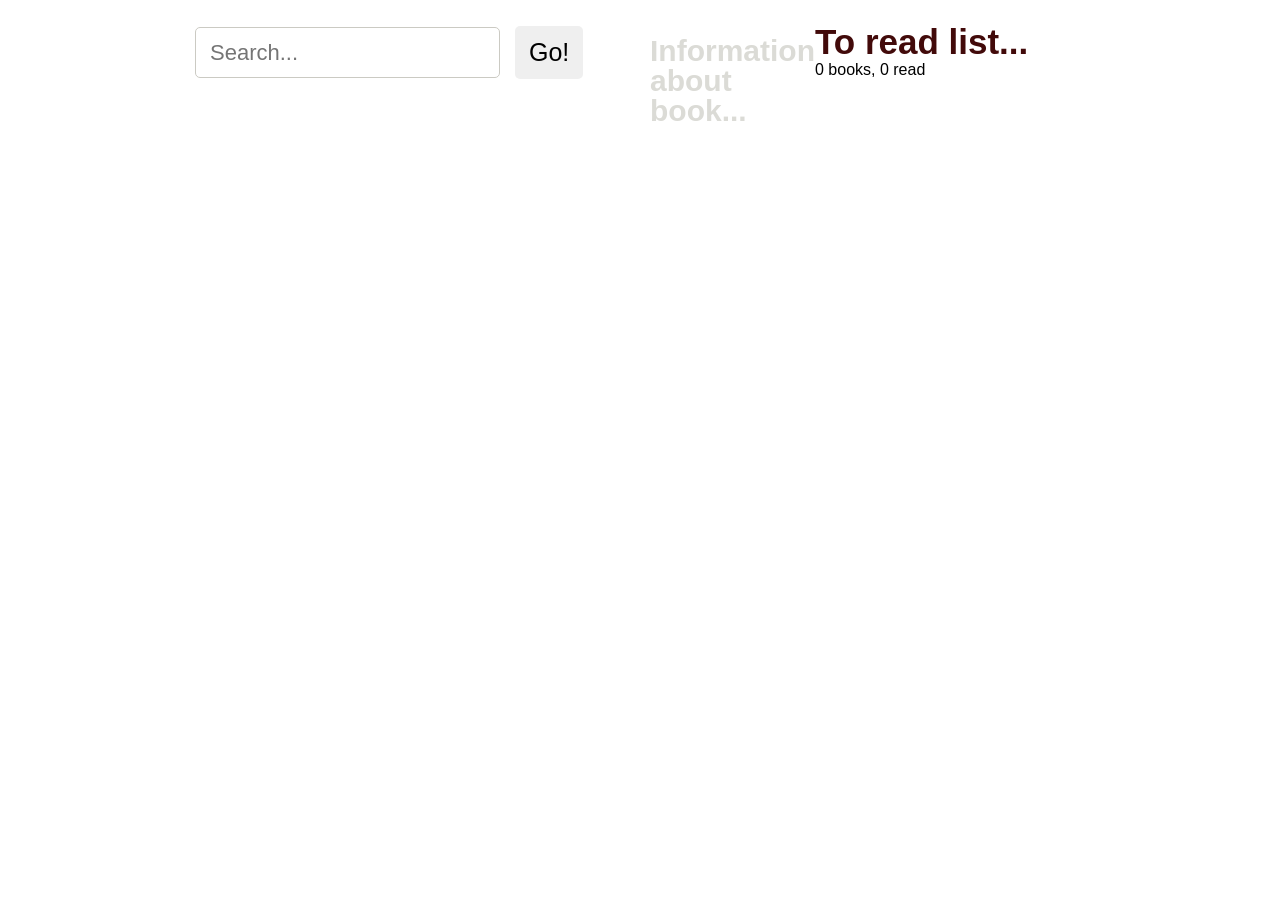
<file: index.html>
<!DOCTYPE html>
<html lang="en">
<head>
    <meta charset="UTF-8">
    <meta http-equiv="X-UA-Compatible" content="IE=edge">
    <meta name="viewport" content="width=device-width, initial-scale=1.0">
    <title>To read list</title>
    <link rel="stylesheet" href="./css/main.css">
</head>
<body>
    <div id="app" class="application">
        <div class="container">
            <!-- Поиск книг -->
            <div class="application__part books-searching">
                <!-- форма поиска -->
                <div class="searching-form-block">
                    <form action="" class="searching-form-block__searching-form">
                        <input class="searching-form-block__field" type="text" name="searching-field" id="searching-field" placeholder="Search...">
                        <button class="searching-form-block__button" type="button">Go!</button>
                    </form>
                </div>
                <!-- найденные книги -->
                <div class="founded-books">
                    <!-- список книг -->
                    <div class="founded-books__list">
                        
                        <!-- ...книги, которые будут найдены -->

                    </div>
                </div>
            </div>
            <!-- Информация о книге -->
            <div class="application__part">
                <div class="info-about-book none">
                    <!-- заголовок и подзаголовок -->
                    <div class="info-about-book__title-and-subtitle">
                        <h2 class="info-about-book__title"></h2>
                        <p class="info-about-book__subtitle"></p>
                    </div>
                    <!-- различная информация о книге -->
                    <div class="info-about-book__different-info">
                        <p class="info-about-book__info-element languages-available">Languages available: <span class="languages-available__value"></span></p>
                        <p class="info-about-book__info-element full-text-available">Full text available: <span class="full-text-available__value"></span></p>
                        <p class="info-about-book__info-element first-publish-year">First publish year: <span class="first-publish-year__value"></span></p>
                        <p class="info-about-book__info-element years-published">Years published: <span class="years-published__value"></span></p>
                    </div>
                    <!-- кнопка - добавить книгу в список на прочтение -->
                    <div class="info-about-book__function-add-to-read-list">
                        <button class="add-to-read-list-button" type="button">Add book to Read List</button>
                    </div>
                </div>
                <div class="empty-info">
                    <p class="empty-info__text">Information about book...</p>
                </div>
            </div>
            <!-- Книги на прочтение -->
            <div class="application__part to-read-list">
                <!-- заголовок и информация по книгам -->
                <div class="to-read-list__title-and-info">
                    <h2 class="to-read-list__title">To read list...</h2>
                    <p class="to-read-list__info"><span class="to-read-list__all-books-number">0</span> books, <span class="to-read-list__read-books-number">0</span> read</p>
                </div>
                <!-- список отобранных книг -->
                <div class="to-read-list__books-list">

                    <!-- ... книги в списке на прочтение -->

                </div>
            </div>
        </div>
    </div>

    
    <!-- Скрипты -->

    <!-- Используемые DOM-объекты -->
    <script src="./js/variables.js"></script>
    <!-- Используемые функции -->
    <script src="./js/functions.js"></script>
    <!-- Поиск и отображение книг -->
    <script src="./js/searchAndPrint.js"></script>
    <!-- Добавление книг при скролле -->
    <script src="./js/scroll.js"></script>
    <!-- Отображение найденной книги на панели информации -->
    <script src="./js/showInfo.js"></script>
    <!-- Добавление книги в список сохраненных -->
    <script src="./js/addToReadList.js"></script>
    <!-- Управление сохраненными книгами -->
    <script src="./js/toReadListHandlers.js"></script>
    <!-- Загрузка сохранённых книг при обновлении -->
    <script src="./js/loadBrowser.js"></script>
</body>
</html>

<!-- В работе использовался Live Sass Compiler -->
</file>
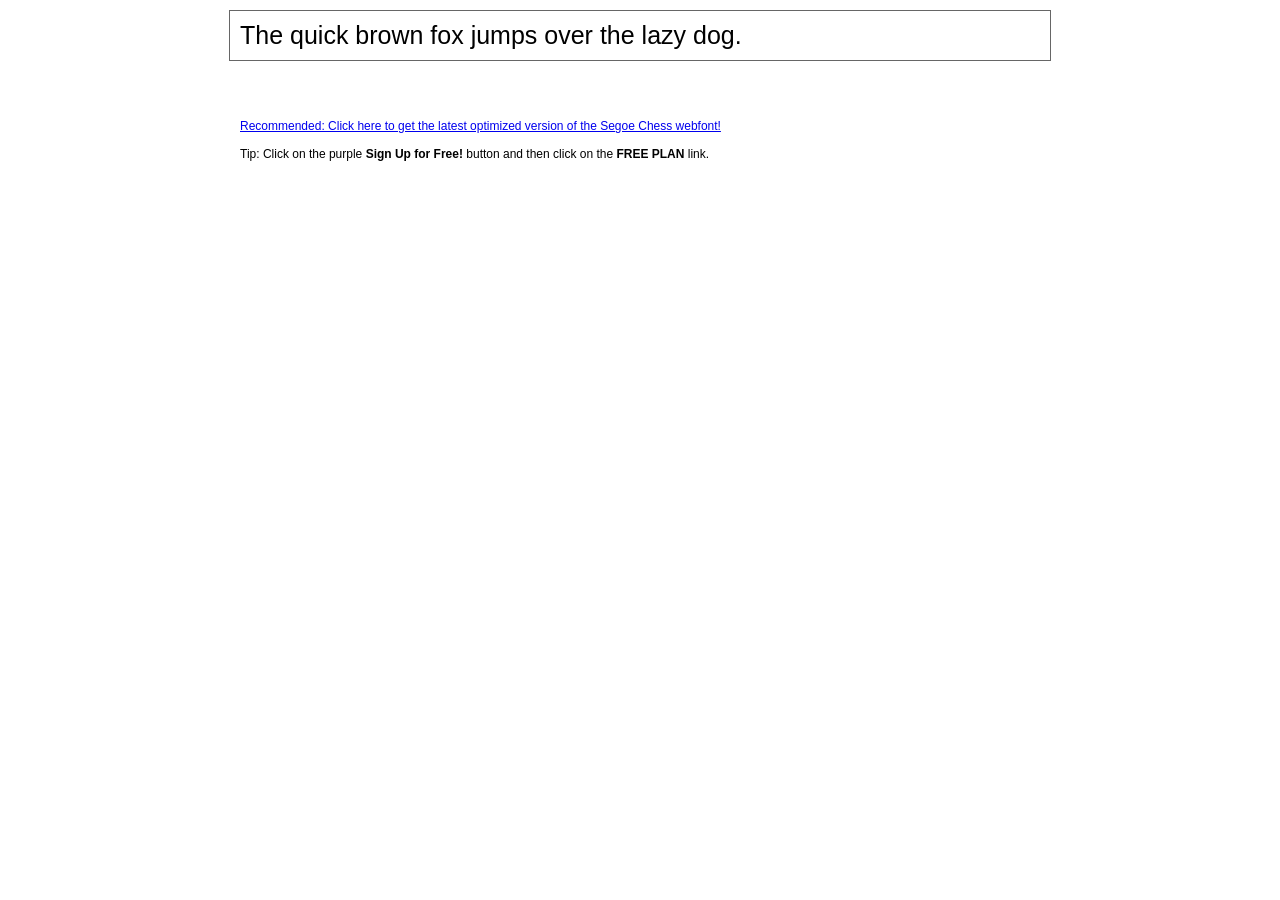
<file: fonts/Segoe UI/demo.html>
<!DOCTYPE html PUBLIC "-//W3C//DTD XHTML 1.0 Transitional//EN" "http://www.w3.org/TR/xhtml1/DTD/xhtml1-transitional.dtd">
<html xmlns="http://www.w3.org/1999/xhtml">
<head>
	<meta http-equiv="Content-Type" content="text/html; charset=utf-8" />
	<title>@font-face Demo</title>
	<link rel="stylesheet" href="fonts.css" type="text/css" charset="utf-8" />
	<style type="text/css">
	body {
		background-color:white;
		font-family:Verdana,Tahoma,Arial,Sans-Serif;
		color:black;
		font-size:12px;
	}

	.demo
	{
		font-family:'Conv_Segoe UI',Sans-Serif;
		width:800px;
		margin:10px auto;
		text-align:left;
		border:1px solid #666;
		padding:10px;
	}

	.hint
	{
		font-family:'Conv_Segoe UI',Sans-Serif;
		width:800px;
		margin:10px auto;
		text-align:left;
		border:1px;
		padding:10px;
	}
	</style>
</head>
<body>
	<div class="demo" style="font-size:25px">
		The quick brown fox jumps over the lazy dog.
	</div>


	<br>
	<br>
	<div class="hint">
		<a href="http://www.fonts.com/font/microsoft-corporation/segoe/chess/web-font?SiteId=64">Recommended: Click here to get the latest optimized version of the Segoe Chess webfont!</a><br /><br />
		Tip: Click on the purple <strong>Sign Up for Free!</strong> button and then click on the <strong>FREE PLAN</strong> link.
	</div>
</body>
</html>
</file>
<file: css/main.css>
@charset "UTF-8";
@font-face {
  font-family: 'Segoe UI';
  src: url("../fonts/Segoe UI.eot");
  font-weight: normal;
  font-style: normal;
}

* {
  padding: 0;
  border: 0;
  margin: 0;
}

*, *::before, *::after {
  -webkit-box-sizing: border-box;
  box-sizing: border-box;
}

:focus,
:active {
  outline: none;
}

a:focus,
a:active {
  outline: none;
}

header,
main,
footer,
nav,
article,
section,
aside,
details,
figcaption,
figure,
hgroup,
menu {
  display: block;
}

html,
body {
  height: 100%;
  width: 100%;
  font-size: 100%;
  line-height: 1;
  font-size: 14px;
  -ms-text-size-adjust: 100%;
  -moz-text-size-adjust: 100%;
  -webkit-text-size-adjust: 100%;
}

input, button, textarea {
  font-family: inherit;
}

/* убрать кнопку очистки текста в форме в IE */
input::-ms-clear {
  display: none;
}

button {
  cursor: pointer;
}

/* убрать показатель внутреннего фокуса у кнопок в Firefox */
button::-moz-focus-inner {
  padding: 0;
  border: 0;
}

a, a:visited {
  text-decoration: none;
}

a:hover {
  text-decoration: none;
}

ul li {
  list-style: none;
}

img {
  vertical-align: top;
}

h1, h2, h3, h4, h5, h6 {
  font-size: inherit;
  font-weight: 400;
}

.application {
  width: 100%;
  height: 100%;
  color: #000000;
}

.application__part:nth-child(2) {
  -webkit-box-flex: 1;
      -ms-flex-positive: 1;
          flex-grow: 1;
  max-width: calc(100% - (380px + 300px));
}

.container {
  height: 100%;
  margin: 0 auto;
  display: -webkit-box;
  display: -ms-flexbox;
  display: flex;
  -webkit-box-orient: horizontal;
  -webkit-box-direction: normal;
      -ms-flex-direction: row;
          flex-direction: row;
  -webkit-box-pack: stretch;
      -ms-flex-pack: stretch;
          justify-content: stretch;
  -webkit-box-align: space-between;
      -ms-flex-align: space-between;
          align-items: space-between;
  -ms-flex-wrap: nowrap;
      flex-wrap: nowrap;
}

@media (max-width: 1399px) {
  .container {
    max-width: 920px;
  }
}

@media (min-width: 1400px) and (max-width: 1599px) {
  .container {
    max-width: 1100px;
  }
}

@media (min-width: 1600px) and (max-width: 1999px) {
  .container {
    max-width: 1400px;
  }
}

@media (min-width: 2000px) and (max-width: 2199px) {
  .container {
    max-width: 1500px;
    font-size: 16px;
  }
}

@media (min-width: 2200px) and (max-width: 2399px) {
  .container {
    max-width: 1600px;
    font-size: 18px;
  }
}

@media (min-width: 2400px) and (max-width: 2599px) {
  .container {
    max-width: 1700px;
    font-size: 18px;
  }
}

@media (min-width: 2600px) and (max-width: 2799px) {
  .container {
    max-width: 1800px;
    font-size: 19px;
  }
}

@media (min-width: 2800px) and (max-width: 3000px) {
  .container {
    max-width: 2000px;
    font-size: 21px;
  }
}

.books-searching {
  width: 380px;
  height: 100%;
  display: -webkit-box;
  display: -ms-flexbox;
  display: flex;
  -webkit-box-orient: vertical;
  -webkit-box-direction: normal;
      -ms-flex-direction: column;
          flex-direction: column;
  -webkit-box-pack: justify;
      -ms-flex-pack: justify;
          justify-content: space-between;
  -webkit-box-align: stretch;
      -ms-flex-align: stretch;
          align-items: stretch;
  -ms-flex-wrap: nowrap;
      flex-wrap: nowrap;
}

.searching-form-block__searching-form {
  display: -webkit-box;
  display: -ms-flexbox;
  display: flex;
  -webkit-box-orient: horizontal;
  -webkit-box-direction: normal;
      -ms-flex-direction: row;
          flex-direction: row;
  -webkit-box-pack: justify;
      -ms-flex-pack: justify;
          justify-content: space-between;
  -webkit-box-align: center;
      -ms-flex-align: center;
          align-items: center;
  -ms-flex-wrap: nowrap;
      flex-wrap: nowrap;
  padding: 15px;
  padding-top: 26px;
}

.searching-form-block__field {
  display: block;
  padding: 6px 14px;
  border: 1px solid #cbcac3;
  border-radius: 5px;
  -webkit-box-flex: 1;
      -ms-flex-positive: 1;
          flex-grow: 1;
  font-size: calc(11em / 7);
  font-family: "Segoe UI", Tahoma, Geneva, Verdana, sans-serif;
  line-height: 1.7;
  background-clip: padding-box;
  -webkit-transition: border-color 0.25s;
  transition: border-color 0.25s;
}

.searching-form-block__field:focus {
  border-color: #d89808;
}

.searching-form-block__button {
  padding: 5px 14px;
  border-radius: 5px;
  margin-left: 15px;
  font-family: "Trebuchet MS", "Lucida Sans Unicode", "Lucida Grande", "Lucida Sans", Arial, sans-serif;
  font-size: calc(25em / 14);
  line-height: 1.7;
  -webkit-transition: background-color 0.25s ease-in-out, color 0.09s ease-in-out;
  transition: background-color 0.25s ease-in-out, color 0.09s ease-in-out;
}

.searching-form-block__button:hover {
  background-color: #dbdbd6;
}

.searching-form-block__button:focus {
  background-color: #d89808;
  color: #ffffff;
}

.founded-books {
  max-height: 90%;
  padding-top: 16px;
  -webkit-box-flex: 1;
      -ms-flex-positive: 1;
          flex-grow: 1;
  display: -webkit-box;
  display: -ms-flexbox;
  display: flex;
  -webkit-box-orient: vertical;
  -webkit-box-direction: normal;
      -ms-flex-direction: column;
          flex-direction: column;
  -webkit-box-pack: justify;
      -ms-flex-pack: justify;
          justify-content: space-between;
  -webkit-box-align: stretch;
      -ms-flex-align: stretch;
          align-items: stretch;
  -ms-flex-wrap: nowrap;
      flex-wrap: nowrap;
}

.founded-books__list {
  overflow-y: auto;
}

.founded-books__list::-webkit-scrollbar {
  width: 4px;
}

.founded-books__list::-webkit-scrollbar-thumb {
  background-color: #cbcac3;
  border-radius: 15px;
}

.founded-book {
  font-family: "Segoe UI", Tahoma, Geneva, Verdana, sans-serif;
  width: auto;
  padding: 10px;
  border-radius: 5px;
  margin: 0px 5px;
  margin-bottom: 4px;
  -webkit-transition: background-color 0.08s ease-in-out;
  transition: background-color 0.08s ease-in-out;
}

.founded-book__name {
  font-size: calc(9em / 7);
  margin-bottom: 5px;
}

.founded-book__subtitle {
  font-size: calc(15em / 14);
  font-style: italic;
}

.founded-book:hover:not(.founded-book_emphasized) {
  background-color: #fef7e7;
  cursor: pointer;
}

.founded-book_emphasized {
  background-color: #fce7b6;
  font-family: "Trebuchet MS", "Lucida Sans Unicode", "Lucida Grande", "Lucida Sans", Arial, sans-serif;
  cursor: pointer;
}

@media (min-width: 2000px) and (max-width: 2399px) {
  .books-searching {
    width: 450px;
  }
}

@media (min-width: 2400px) and (max-width: 2599px) {
  .books-searching {
    width: 510px;
  }
}

@media (min-width: 2600px) and (max-width: 2799px) {
  .books-searching {
    width: 520px;
  }
}

@media (min-width: 2800px) and (max-width: 3000px) {
  .books-searching {
    width: 530px;
  }
}

.application__part:nth-child(2)
.info-about-book {
  padding: 20px 90px;
}

.application__part:nth-child(2)
.info-about-book__title-and-subtitle {
  margin-bottom: 39px;
}

.application__part:nth-child(2)
.info-about-book__title {
  font-family: "Segoe UI", Tahoma, Geneva, Verdana, sans-serif;
  font-weight: bold;
  font-size: calc(20em / 7);
  margin-bottom: 3px;
  color: #420a0a;
}

.application__part:nth-child(2)
.info-about-book__subtitle {
  font-family: "Segoe UI", Tahoma, Geneva, Verdana, sans-serif;
  font-style: italic;
  font-size: calc(8em / 7);
}

.application__part:nth-child(2)
.info-about-book__different-info {
  margin-bottom: 30px;
}

.application__part:nth-child(2)
.info-about-book__different-info .languages-available,
.application__part:nth-child(2)
.info-about-book__different-info .full-text-available,
.application__part:nth-child(2)
.info-about-book__different-info .first-publish-year,
.application__part:nth-child(2)
.info-about-book__different-info .years-published {
  font-family: "Segoe UI", Tahoma, Geneva, Verdana, sans-serif;
  font-size: calc(9em / 7);
}

.application__part:nth-child(2)
.info-about-book__different-info .years-published {
  max-width: 90%;
}

.application__part:nth-child(2)
.info-about-book__info-element {
  margin-bottom: 10px;
}

.application__part:nth-child(2)
.info-about-book__function-add-to-read-list .add-to-read-list-button {
  padding: 7px 11px;
  border-radius: 5px;
  font-family: "Trebuchet MS", "Lucida Sans Unicode", "Lucida Grande", "Lucida Sans", Arial, sans-serif;
  font-size: calc(9em / 7);
  background-color: #e7e7e4;
  -webkit-transition: background-color 0.25s ease-in-out, color 0.09s ease-in-out;
  transition: background-color 0.25s ease-in-out, color 0.09s ease-in-out;
}

.application__part:nth-child(2)
.info-about-book__function-add-to-read-list .add-to-read-list-button:hover {
  background-color: #dbdbd6;
}

.application__part:nth-child(2)
.info-about-book__function-add-to-read-list .add-to-read-list-button:focus {
  background-color: #d89808;
  color: #ffffff;
}

.empty-info {
  padding: 36px 90px;
}

.empty-info__text {
  font-family: "Segoe UI", Tahoma, Geneva, Verdana, sans-serif;
  font-size: calc(15em / 7);
  font-weight: bold;
  color: #dbdbd6;
}

.none {
  display: none;
}

@media (min-width: 2000px) and (max-width: 2199px) {
  .application__part:nth-child(2) {
    max-width: calc(100% - (450px + 350px));
  }
  .info-about-book {
    padding: 20px 120px;
  }
  .empty-info {
    padding: 49px 120px;
  }
}

@media (min-width: 2200px) and (max-width: 2399px) {
  .application__part:nth-child(2) {
    max-width: calc(100% - (450px + 350px));
  }
  .info-about-book {
    padding: 20px 150px;
  }
  .empty-info {
    padding: 49px 150px;
  }
}

@media (min-width: 2400px) and (max-width: 2599px) {
  .application__part:nth-child(2) {
    max-width: calc(100% - (510px + 350px));
  }
  .info-about-book {
    padding: 20px 180px;
  }
  .empty-info {
    padding: 49px 180px;
  }
}

@media (min-width: 2600px) and (max-width: 2799px) {
  .application__part:nth-child(2) {
    max-width: calc(100% - (520px + 380px));
  }
  .info-about-book {
    padding: 20px 210px;
  }
  .empty-info {
    padding: 36px 200px;
  }
}

@media (min-width: 2800px) and (max-width: 3000px) {
  .application__part:nth-child(2) {
    max-width: calc(100% - (530px + 400px));
  }
  .info-about-book {
    padding: 20px 250px;
  }
  .empty-info {
    padding: 49px 250px;
  }
}

.to-read-list {
  width: 300px;
  height: 100%;
  display: -webkit-box;
  display: -ms-flexbox;
  display: flex;
  -webkit-box-orient: vertical;
  -webkit-box-direction: normal;
      -ms-flex-direction: column;
          flex-direction: column;
  -webkit-box-pack: justify;
      -ms-flex-pack: justify;
          justify-content: space-between;
  -webkit-box-align: stretch;
      -ms-flex-align: stretch;
          align-items: stretch;
  -ms-flex-wrap: nowrap;
      flex-wrap: nowrap;
}

.to-read-list__title-and-info {
  padding: 15px;
  padding-top: 24px;
  margin-bottom: 11px;
}

.to-read-list__title {
  margin-bottom: 3px;
  font-family: "Segoe UI", Tahoma, Geneva, Verdana, sans-serif;
  font-size: calc(5em / 2);
  font-weight: bold;
  color: #420a0a;
}

.to-read-list__info {
  font-family: "Segoe UI", Tahoma, Geneva, Verdana, sans-serif;
  font-size: calc(8em / 7);
}

.to-read-list__books-list {
  -webkit-box-flex: 1;
      -ms-flex-positive: 1;
          flex-grow: 1;
  max-height: 90%;
  overflow-y: auto;
}

.to-read-list__books-list::-webkit-scrollbar {
  width: 4px;
}

.to-read-list__books-list::-webkit-scrollbar-thumb {
  background-color: #cbcac3;
  border-radius: 15px;
}

.book-of-to-read-list {
  margin: 0 5px;
  margin-bottom: 15px;
  font-family: "Segoe UI", Tahoma, Geneva, Verdana, sans-serif;
  -webkit-transition: background-color 0.08s ease-in-out;
  transition: background-color 0.08s ease-in-out;
  cursor: pointer;
}

.book-of-to-read-list__body {
  padding: 10px;
  border-radius: 5px;
  margin-bottom: 5px;
}

.book-of-to-read-list__name {
  font-size: calc(11em / 7);
  margin-bottom: 8px;
}

.book-of-to-read-list__subtitle {
  font-size: calc(15em / 14);
  font-style: italic;
  margin-bottom: 12px;
}

.book-of-to-read-list__author-name {
  font-size: calc(10em / 7);
}

.book-of-to-read-list__work-with-book {
  display: -webkit-box;
  display: -ms-flexbox;
  display: flex;
  -webkit-box-orient: horizontal;
  -webkit-box-direction: normal;
      -ms-flex-direction: row;
          flex-direction: row;
  -webkit-box-pack: start;
      -ms-flex-pack: start;
          justify-content: flex-start;
  -webkit-box-align: center;
      -ms-flex-align: center;
          align-items: center;
  -ms-flex-wrap: nowrap;
      flex-wrap: nowrap;
}

.book-of-to-read-list__mark-as-read-button, .book-of-to-read-list__remove-from-list-button {
  padding: 5px 10px;
  border-radius: 5px;
  font-family: "Trebuchet MS", "Lucida Sans Unicode", "Lucida Grande", "Lucida Sans", Arial, sans-serif;
  font-size: 1em;
  background-color: #ffffff;
  -webkit-transition: background-color 0.25s ease-in-out, color 0.09s ease-in-out;
  transition: background-color 0.25s ease-in-out, color 0.09s ease-in-out;
}

.book-of-to-read-list__remove-from-list-function {
  margin-left: 10px;
}

.book-of-to-read-list:hover:not(.book-of-to-read-list_emphasized) .book-of-to-read-list__body {
  background-color: #fef7e7;
}

.book-of-to-read-list:hover:not(.book-of-to-read-list_emphasized) .book-of-to-read-list__mark-as-read-button,
.book-of-to-read-list:hover:not(.book-of-to-read-list_emphasized) .book-of-to-read-list__remove-from-list-button {
  background-color: #e7e7e4;
}

.book-of-to-read-list:hover:not(.book-of-to-read-list_emphasized) .book-of-to-read-list__mark-as-read-button:focus,
.book-of-to-read-list:hover:not(.book-of-to-read-list_emphasized) .book-of-to-read-list__remove-from-list-button:focus {
  color: #ffffff;
}

.book-of-to-read-list:hover:not(.book-of-to-read-list_emphasized) .book-of-to-read-list__mark-as-read-button:focus {
  background-color: #d89808;
}

.book-of-to-read-list:hover:not(.book-of-to-read-list_emphasized) .book-of-to-read-list__remove-from-list-button:focus {
  background-color: #dc143c;
}

.book-of-to-read-list:hover .book-of-to-read-list__mark-as-read-button:hover:not(.book-of-to-read-list__mark-as-read-button:focus),
.book-of-to-read-list:hover .book-of-to-read-list__remove-from-list-button:hover:not(.book-of-to-read-list__remove-from-list-button:focus) {
  background-color: #dbdbd6;
}

.book-of-to-read-list_emphasized .book-of-to-read-list__body {
  background-color: #fce7b6;
  font-family: "Trebuchet MS", "Lucida Sans Unicode", "Lucida Grande", "Lucida Sans", Arial, sans-serif;
}

.book-of-to-read-list_emphasized .book-of-to-read-list__work-with-book {
  padding-left: 0;
}

.book-of-to-read-list_emphasized .book-of-to-read-list__mark-as-read-button,
.book-of-to-read-list_emphasized .book-of-to-read-list__remove-from-list-button {
  background-color: #e7e7e4;
  font-weight: bold;
}

.book-of-to-read-list_emphasized .book-of-to-read-list__mark-as-read-button:focus,
.book-of-to-read-list_emphasized .book-of-to-read-list__remove-from-list-button:focus {
  color: #ffffff;
}

.book-of-to-read-list_emphasized .book-of-to-read-list__mark-as-read-button:focus {
  background-color: #d89808;
}

.book-of-to-read-list_emphasized .book-of-to-read-list__remove-from-list-button:focus {
  background-color: #dc143c;
}

div .book-of-to-read-list_read {
  color: #831616;
}

div .book-of-to-read-list_read .book-of-to-read-list__subtitle {
  display: none;
}

@media (max-width: 1399px) {
  .book-of-to-read-list__work-with-book {
    display: -webkit-box;
    display: -ms-flexbox;
    display: flex;
    -webkit-box-orient: vertical;
    -webkit-box-direction: normal;
        -ms-flex-direction: column;
            flex-direction: column;
    -webkit-box-pack: start;
        -ms-flex-pack: start;
            justify-content: flex-start;
    -webkit-box-align: start;
        -ms-flex-align: start;
            align-items: flex-start;
    -ms-flex-wrap: nowrap;
        flex-wrap: nowrap;
  }
  .book-of-to-read-list__body {
    margin-bottom: 2px;
  }
  .book-of-to-read-list__subtitle {
    margin-bottom: 8px;
  }
  .book-of-to-read-list__remove-from-list-function {
    margin-left: 0;
    margin-top: 2px;
  }
}

@media (min-width: 2000px) and (max-width: 2399px) {
  .to-read-list {
    width: 350px;
  }
}

@media (min-width: 2400px) and (max-width: 2599px) {
  .to-read-list {
    width: 350px;
  }
}

@media (min-width: 2600px) and (max-width: 2799px) {
  .to-read-list {
    width: 380px;
  }
}

@media (min-width: 2800px) and (max-width: 3000px) {
  .to-read-list {
    width: 400px;
  }
}
/*# sourceMappingURL=main.css.map */
</file>
<file: fonts/Segoe UI/fonts.css>
/** Generated by FG **/
@font-face {
	font-family: 'Segoe UI';
	src: url('fonts/Segoe UI.eot');
	src: local('☺'), url('fonts/Segoe UI.woff') format('woff'), url('fonts/Segoe UI.ttf') format('truetype'), url('fonts/Segoe UI.svg') format('svg');
	font-weight: normal;
	font-style: normal;
}
</file>
